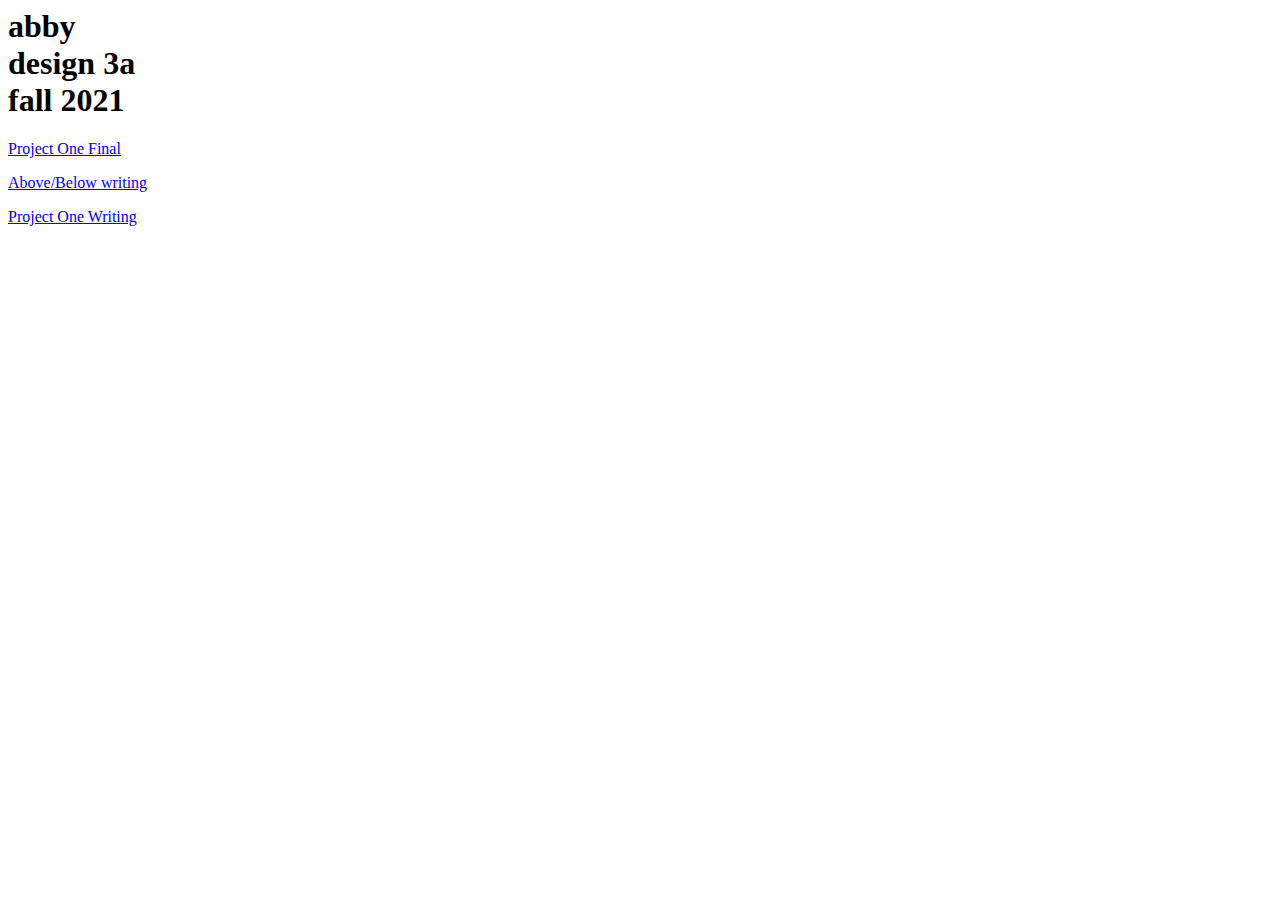
<file: index.html>
<html>
<head>
</head>
<body>
  <h1>abby<br>design 3a<br>fall 2021</h1>
  
  
  <p>
    <a href="project-one/index.html">Project One Final</a>
  </p>
  
  
  <p> 
    <a href="above-below/index.html">Above/Below writing</a>
  </p>
  
  
  <p>
    <a href="project-one/writing.html">Project One Writing</a>
  </p> 
  
</body>
</html>
</file>
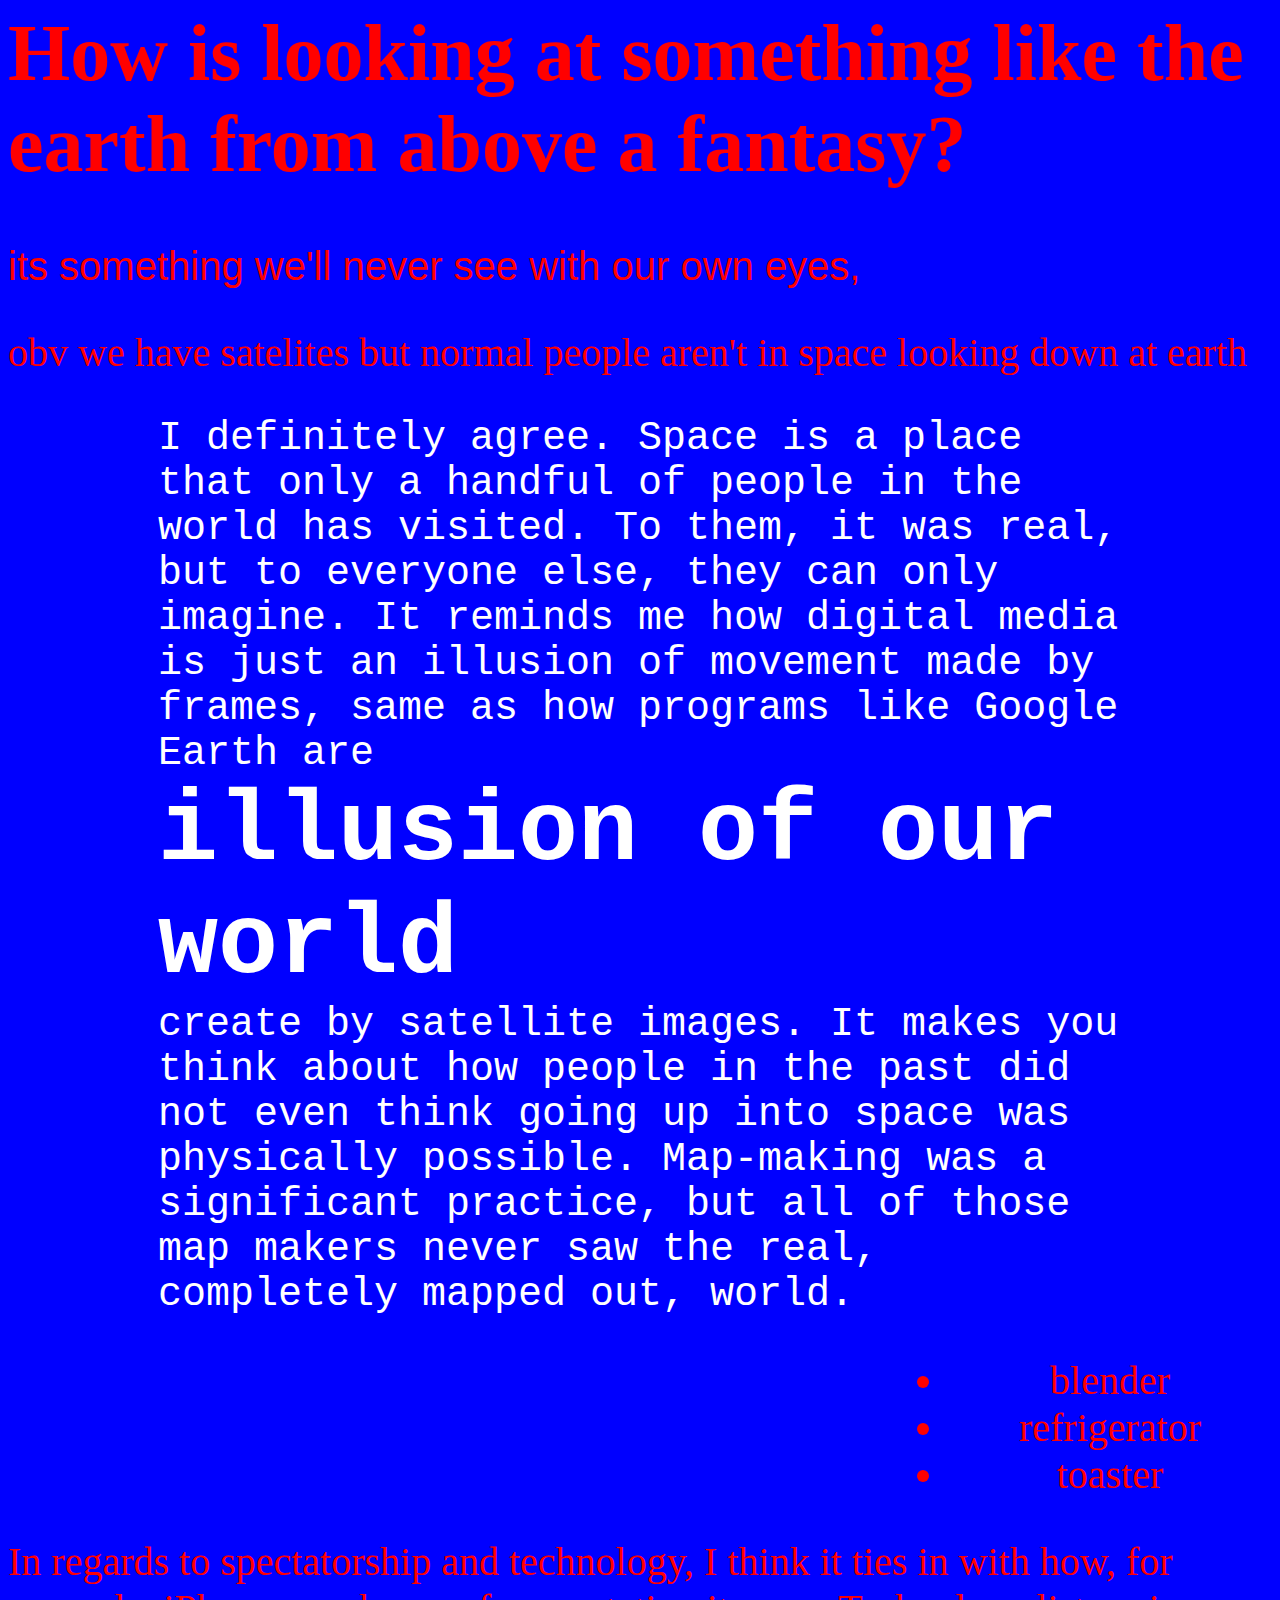
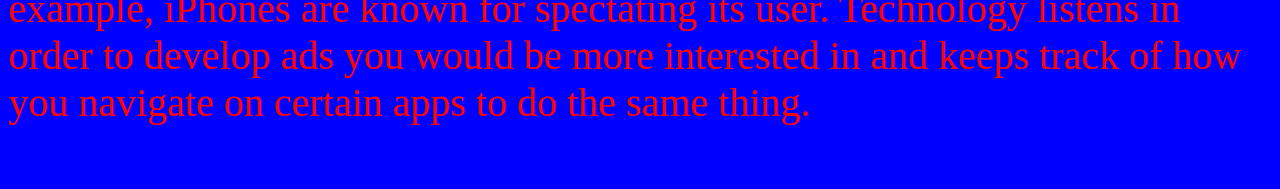
<file: above-below/index.html>
<html>
<head>

	<link href="style.css" rel="stylesheet">
</head>



<body>
<h1>How is looking at something like the earth from above a fantasy?</h1>

<p id="first-response"> its something we'll never see with our own eyes, <div id="real">its more of an idea than something real in front of us that we could hold</div>obv we have satelites but normal people aren't in space looking down at earth</p>

	<p id="response">I definitely agree. Space is a place that only a handful of people in the world has visited. To them, it was real, but to everyone else, they can only imagine. It reminds me how digital media is just an illusion of movement made by frames, same as how programs like Google Earth are <br><span id="illusion">illusion of our world</span></br>create by satellite images. It makes you think about how people in the past did not even think going up into space was physically possible. Map-making was a significant practice, but all of those map makers never saw the real, completely mapped out, world.</p>

	<ul>
		<li>blender</li>
		<li>refrigerator</li>
		<li>toaster</li>
	</ul>

	<p>
	In regards to spectatorship and technology, I think it ties in with how, for example, iPhones are known for spectating its user. Technology listens in order to develop ads you would be more interested in and keeps track of how you navigate on certain apps to do the same thing. 
	</p>



</body>
</html>
</file>
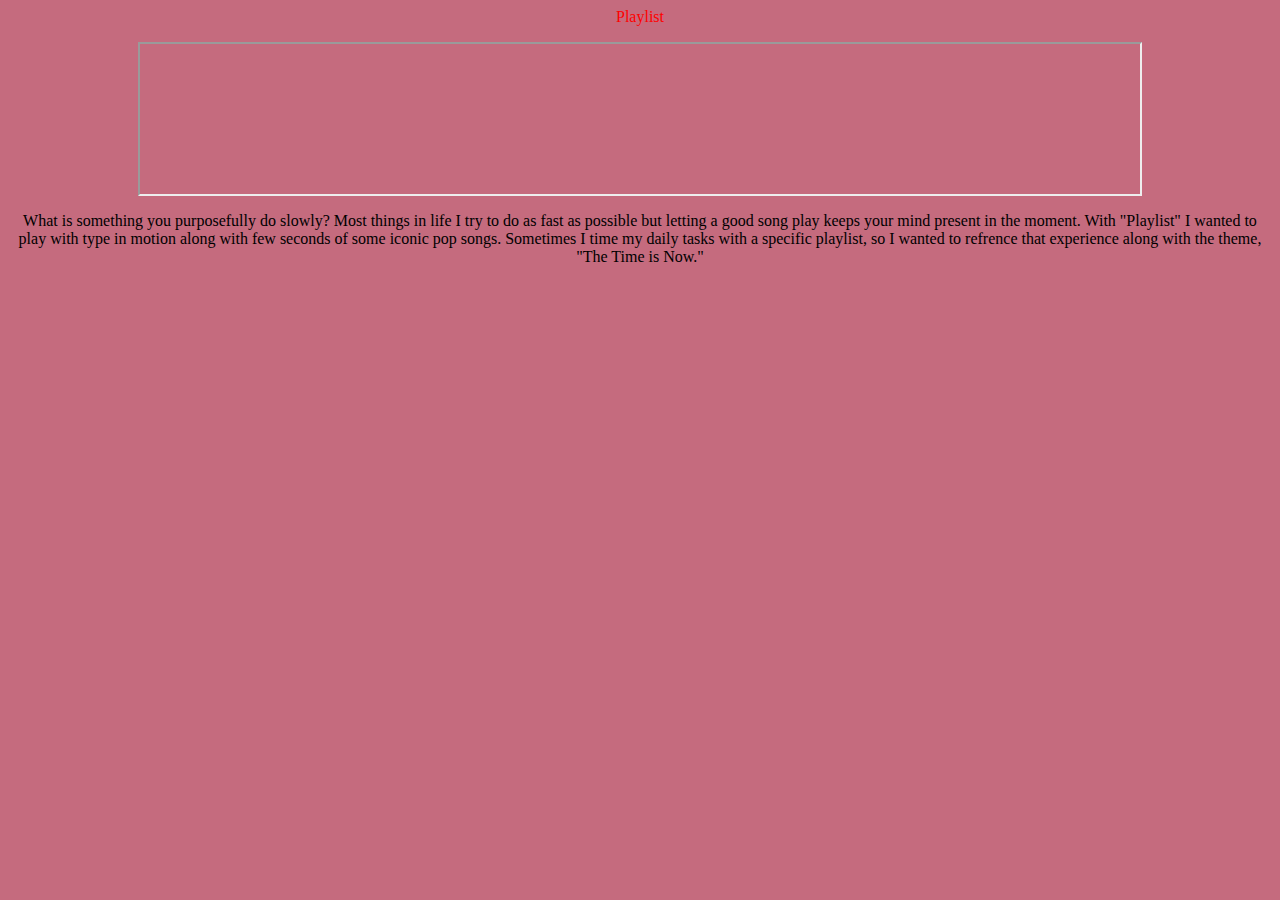
<file: project-one/index.html>
<html>
 <head>
  <style>
   
   body{
   text-align: center;
   background-color: #C56B7E;
   }
   
   .title {
    color:red;
   }
   
  </style>
  </head>
  
 <body>
   
   <p class="title">Playlist</p>
  <center>
  <iframe width= 1000px src="https://www.youtube.com/embed/7UY26swtatc"></iframe> 
  </center>
  
  <p>What is something you purposefully do slowly? Most things in life I try to do as fast as possible but letting a good song play keeps your mind present in the moment.  With "Playlist" I wanted to play with type in motion along with few seconds of some iconic pop songs.  Sometimes I time my daily tasks with a specific playlist, so I wanted to refrence that experience along with the theme, "The Time is Now."</p>
  
  </body>
</html>
</file>
<file: above-below/style.css>
body{
	background-color: blue;
	color:red;
	font-size:40px;
}

#response {
	color:white;
	font-family: monospace;
	margin-left: 150px;
	margin-right: 150px;

}

#first-response {
	font-family: sans-serif;
}

ul{
	text-align:center;
	margin-left:900px;
}

#illusion{
	font-size:100px;
	font-weight:bold;
	text-align: center;
}
#real {
	color:yellow;
	height: 100px;
	width: 100px;
	padding: 150px;
	border-radius: 50%;
	letter-spacing: 15px;
	font-size:18px;
	position: absolute;
	top: -71px;
	left: 1130px;
	opacity:.7;

}
</file>
